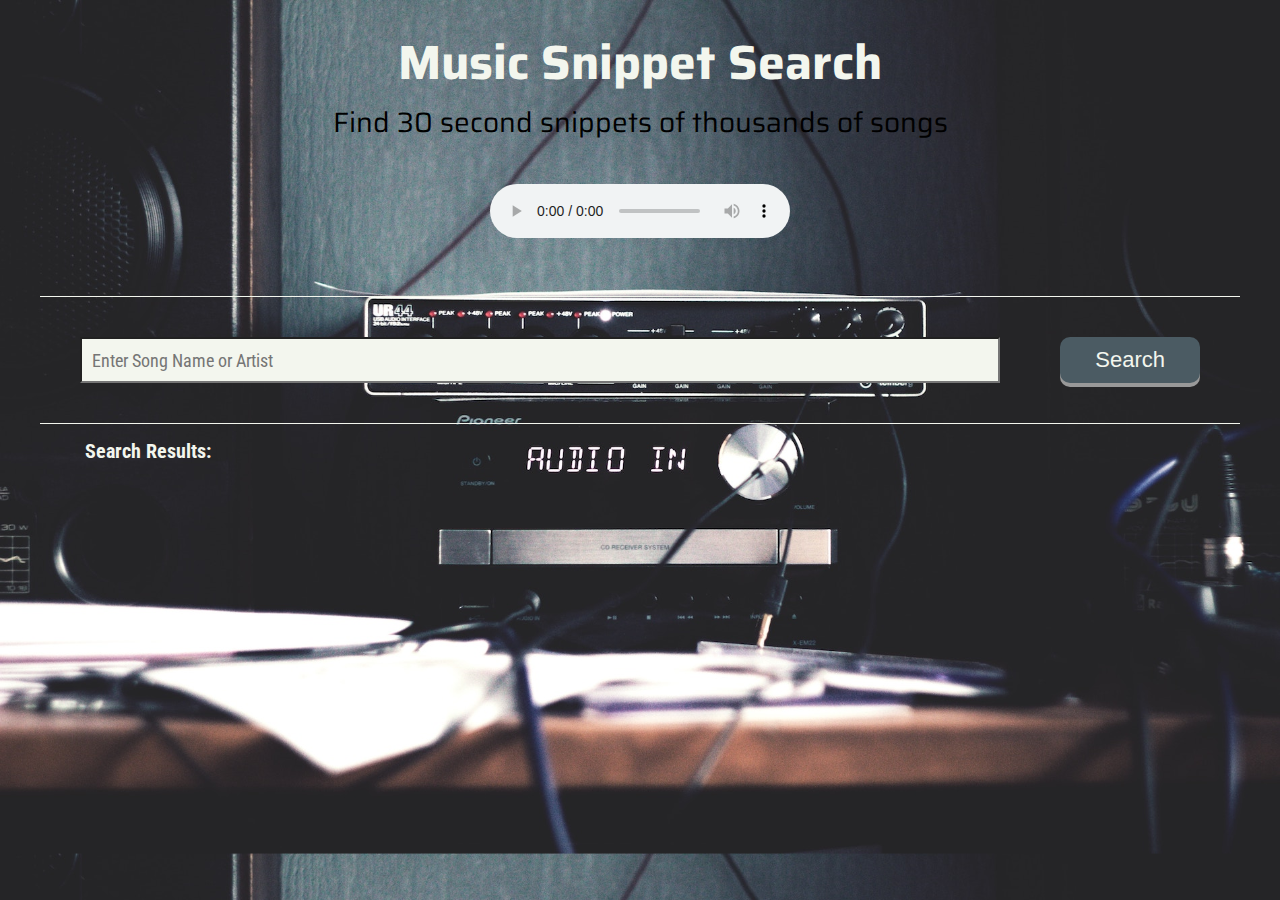
<file: index.html>
<!DOCTYPE html>
<html>
<head>
  <title>iTunes Music Search</title>
  <link href="https://fonts.googleapis.com/css?family=Roboto+Condensed:300,400,700|Saira:300,400,700" rel="stylesheet">
  <link rel="stylesheet" href="styles.css">
</head>
<body>
  <div class="container">
    <header>
      <h1>Music Snippet Search</h1>
      <h3>Find 30 second snippets of thousands of songs</h3>
    </header>
    <section id="playerSection">
      <audio id="musicPlayer" controls="controls" src=""></audio>
    </section>
    <section class="searchSection">
      <form id="search-form">
        <input id="search" type="text" name="bandInput" value="" placeholder="Enter Song Name or Artist">
        <button id="button" type="button" name="button">Search</button>
      </form>
    </section>
    <section id="resultsSection">
      <h4>Search Results:</h4>
      <br>

    </section>
  </div>
  <script src="main.js"></script>
</body>
</html>
</file>
<file: styles.css>
* {
  margin: 0;
  padding: 0;
}

body {
  background-color: #F0F5F8;
  background-image: url(./images/equipment_background.jpg);
  background-size: cover;
}



.container{
  margin: 25px 40px;
}

header{
  font-family: "Saira", sans-serif;
  font-size: 24px;
  text-align: center;
}

h1{
  color: #F3F6EE;
}

h3{
  font-weight: 400;
}

#playerSection{
  border-bottom: 1px solid #F3F6EE;
  display: flex;
  justify-content: center;
  padding: 40px;
  padding-bottom: 58px;
}

#search-form{
  display: flex;
  justify-content: space-between;
  padding: 40px;
}

/*#button{
  font-family: "Roboto Condensed", sans-serif;
  font-size: 24px;
  margin-left: 15px;
  padding: 10px;
  width: 165px;
}*/

#button {
  display: inline-block;
  padding: 10px 35px;
  font-size: 22px;
  cursor: pointer;
  text-align: center;
  text-decoration: none;
  outline: none;
  color: #F3F6EE;
  background-color: #4B5B63;
  border: none;
  border-radius: 10px;
  box-shadow: 0 4px #999;
}

#button:hover {
  background-color: #CEC4C4;
  color: black;
}

#button:active {
  background-color: #4B5B63;
  box-shadow: 0 5px #666;
  color: #F3F6EE;
  transform: translateY(4px);
}

#search{
  background-color: #F3F6EE;
  font-family: "Roboto Condensed", sans-serif;
  font-size: 18px;
  padding: 10px;
  width: 80%;
}

#resultsSection{
  border-top: 1px solid #F3F6EE;
  color: #F3F6EE;
  display: flex;
  flex-wrap: wrap;
  font-family: "Roboto Condensed", sans-serif;
  font-size: 20px;
  justify-content: center;
  padding: 15px;
}

h4{
  padding-left: 30px;
  width: 100%;
}

.each_container{
  background-color: #4B5B63;
  flex-basis: 15%;
  font-size: 12px;
  margin: 10px;
  padding-bottom: 25px;
  padding-top: 25px;
  text-align: center;
}

p{
  padding: 1px;
}

img{
  cursor: pointer;
  margin-top: 5px;
}
</file>
